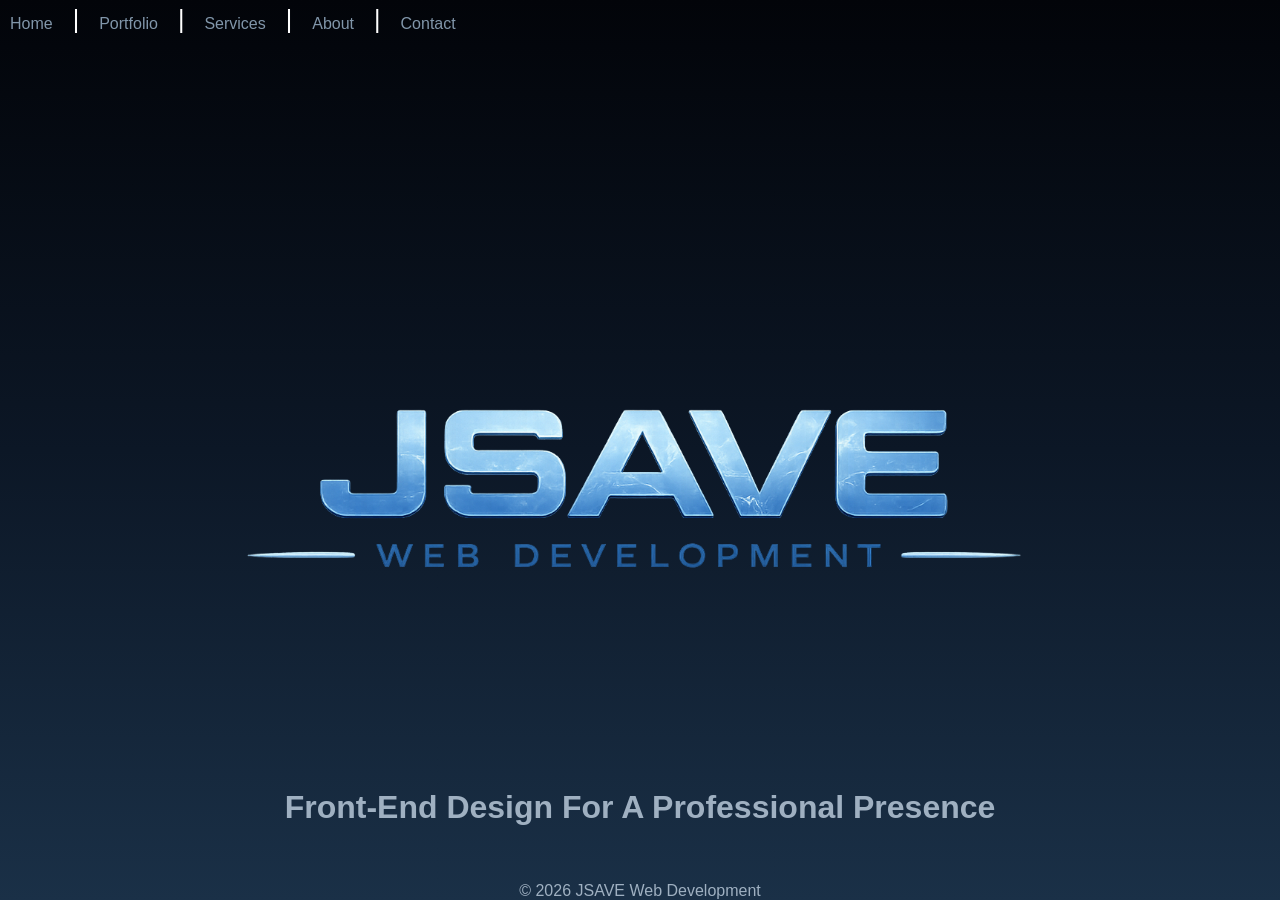
<file: index.html>
<!DOCTYPE html>
<html lang="en">
<head>
<title>JSAVE Web Development</title>
<meta charset="UTF-8">
    <meta name="description" content="Front-end web development focusing on HTML, CSS, and JavaScript supporting your professional online presence.">
    <meta name="keywords" content="web development, front-end developer, HTML, CSS, JavaScript, responsive web design, small business websites, portfolio website, custom website, website design, JSAVE Web Development">
	<meta name="viewport" content="width=device-width, initial-scale=1.0">
    <meta name="author" content="John Welsh">
	
	<meta property="og:title" content="JSAVE Web Development">
    <meta property="og:description" content="Professional front-end web development using HTML, CSS, and JavaScript.">
    <meta property="og:image" content="https://jsaveweb.com/jsave-logo.png">
    <meta property="og:image:alt" content="JSAVE Web Development Logo">
    <meta property="og:url" content="https://jsaveweb.com/">
    <meta property="og:type" content="website">

    <meta name="twitter:card" content="summary_large_image">
    <meta name="twitter:title" content="JSAVE Web Development">
    <meta name="twitter:description" content="Professional front-end web development using HTML, CSS, and JavaScript.">
    <meta name="twitter:image" content="https://jsaveweb.com/jsave-logo.png">
	
	<link rel="stylesheet" type="text/css" href="JSAVE.css">
	<link rel="stylesheet" href="https://cdnjs.cloudflare.com/ajax/libs/font-awesome/6.5.0/css/all.min.css">
	<link rel="icon" type="image/png" href="jsave-logo.png">	
</head>
<body>

<nav class="navbar">
  <a href="index.html" class="active">Home</a>
   <span class="pipe">|</span>
  <a href="portfolio.html">Portfolio</a>
   <span class="pipe">|</span>
  <a href="services.html">Services</a>
   <span class="pipe">|</span>
  <a href="about.html">About</a>
   <span class="pipe">|</span>
  <a href="contact.html">Contact</a>  
</nav>

<main class="hero">
  <div style="text-align:center; padding-top:10vh;">
    <img src="jsave-logo.png" 
         alt="JSAVE Web Development Logo" 
         style="width:1200px; max-width:95%; display:block; margin:0 auto -130px;">


    <h1 id="quote" style="text-align:center;"></h1>
  </div>

<script>
  const quotes = [
    "Front-End Design For A Professional Presence",
    "Basic Build Out Using HTML, CSS, and JavaScript",
    "Responsive Builds For Multiple Devices"
  ];

  let index = 0;
  const quoteElement = document.getElementById("quote");

  function showQuote() {
    quoteElement.innerText = quotes[index];
    index = (index + 1) % quotes.length; // loop back to start
  }

  // Show first quote immediately
  showQuote();

  // Change quote every 5 seconds
  setInterval(showQuote, 3000);
</script>

</main>

<footer class="site-footer">
  © 2026 JSAVE Web Development
</footer>
</body>
</html>
</file>
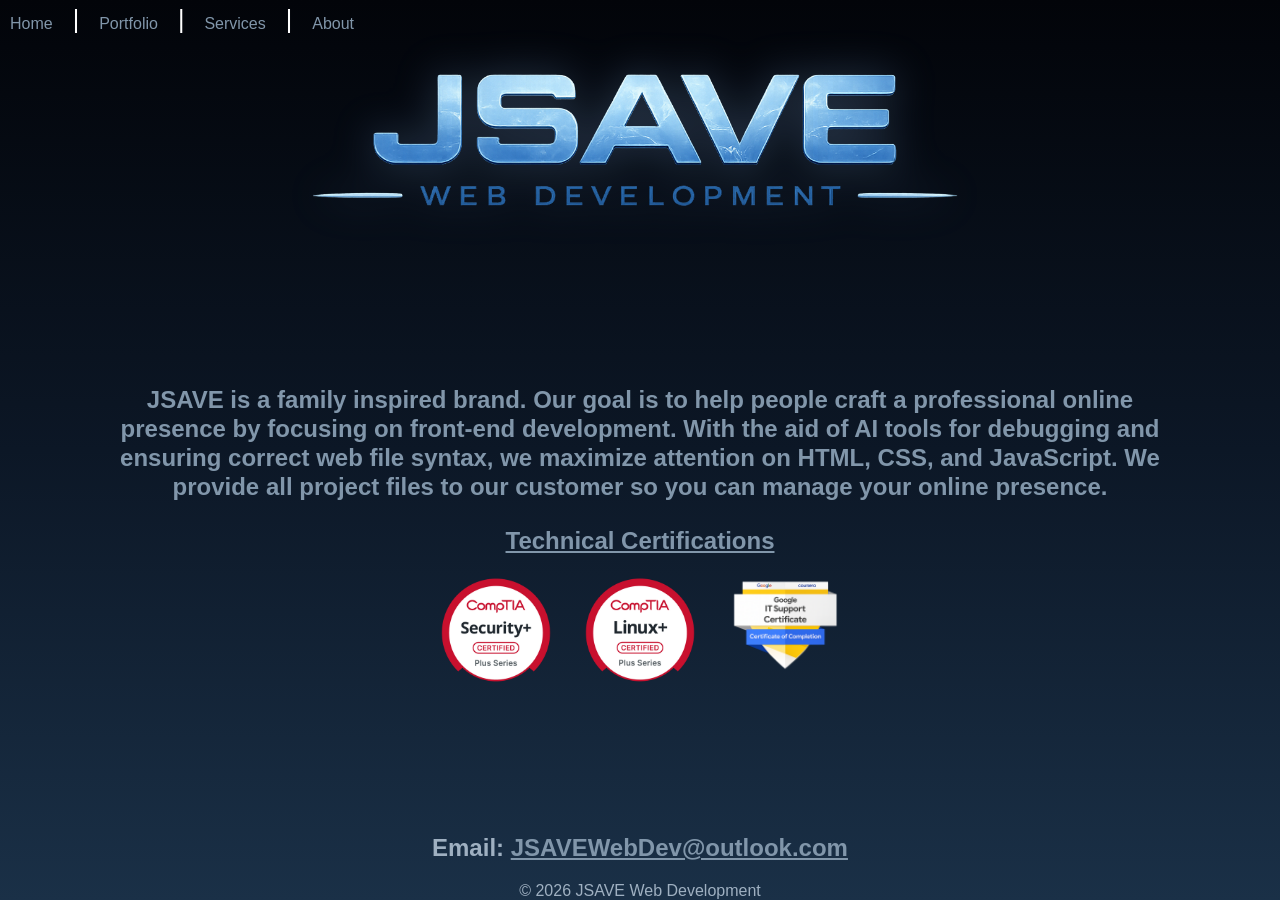
<file: about.html>
<!DOCTYPE html>
<html lang="en">
<head>
<title>JSAVE Web Development</title>
<meta charset="UTF-8">
    <meta name="description" content="Front-end web development focusing on HTML, CSS, and JavaScript supporting your professional online presence.">
    <meta name="keywords" content="web development, front-end developer, HTML, CSS, JavaScript, responsive web design, small business websites, portfolio website, custom website, website design, JSAVE Web Development">
	<meta name="viewport" content="width=device-width, initial-scale=1.0">
    <meta name="author" content="John Welsh">
	
	<meta property="og:title" content="JSAVE Web Development">
    <meta property="og:description" content="Professional front-end web development using HTML, CSS, and JavaScript.">
    <meta property="og:image" content="https://jsaveweb.com/jsave-logo.png">
    <meta property="og:image:alt" content="JSAVE Web Development Logo">
    <meta property="og:url" content="https://jsaveweb.com/about.html">
    <meta property="og:type" content="website">

    <meta name="twitter:card" content="summary_large_image">
    <meta name="twitter:title" content="JSAVE Web Development">
    <meta name="twitter:description" content="Professional front-end web development using HTML, CSS, and JavaScript.">
    <meta name="twitter:image" content="https://jsaveweb.com/jsave-logo.png">
	
	<link rel="stylesheet" type="text/css" href="JSAVE.css">
	<link rel="stylesheet" href="https://cdnjs.cloudflare.com/ajax/libs/font-awesome/6.5.0/css/all.min.css">
	<link rel="icon" type="image/png" href="jsave-logo.png">	
</head>
<body>

<nav class="navbar">
  <a href="index.html">Home</a>
   <span class="pipe">|</span>
  <a href="portfolio.html">Portfolio</a>
   <span class="pipe">|</span>
  <a href="services.html">Services</a>
   <span class="pipe">|</span>
  <a href="about.html" class="active">About</a>
</nav>

<main class="portfolio-main">
<div class="logo-container">
  <img src="jsave-logo.png" alt="JSAVE Web Development Logo">
</div>

<section class="about-content">
  <h2>JSAVE is a family inspired brand. Our goal is to help people craft a professional online presence by focusing on front-end development. With the aid of AI tools for debugging and ensuring correct web file syntax, we maximize attention on HTML, CSS, and JavaScript. We provide all project files to our customer so you can manage your online presence.</h2>
    
  <div class="certifications">
    <h2 style="text-decoration:underline;">Technical Certifications</h2>
      <a href="https://www.credly.com/badges/2e4907ef-450f-4b20-93a3-a6144b7d7f51/public_url" target="_blank">
      <img src="security.png" alt="CompTIA Security+ Certification Badge" class="cert-image"></a>

      <a href="https://www.credly.com/badges/a5969c99-bc2a-41be-9f68-0e92838ef84d/public_url" target="_blank">
      <img src="linux.png" alt="CompTIA Linux+ Certification Badge" class="cert-image"></a>

      <a href="https://www.credly.com/badges/a11eea02-b1b4-4288-b4cf-6e5a4017f7bb/public_url" target="_blank">
      <img src="google.png" alt="Google IT Support Professional Certificate Badge" class="cert-image"></a>
  </div>
  
</section>
</main>

<footer class="site-footer">
  <h2>Email:
  <a href="mailto:JSAVEWebDev@outlook.com" style="color:#8196aa; text-decoration:underline;">JSAVEWebDev@outlook.com</a>
  </h2>
  © 2026 JSAVE Web Development
</footer>

</body>
</html>
</file>
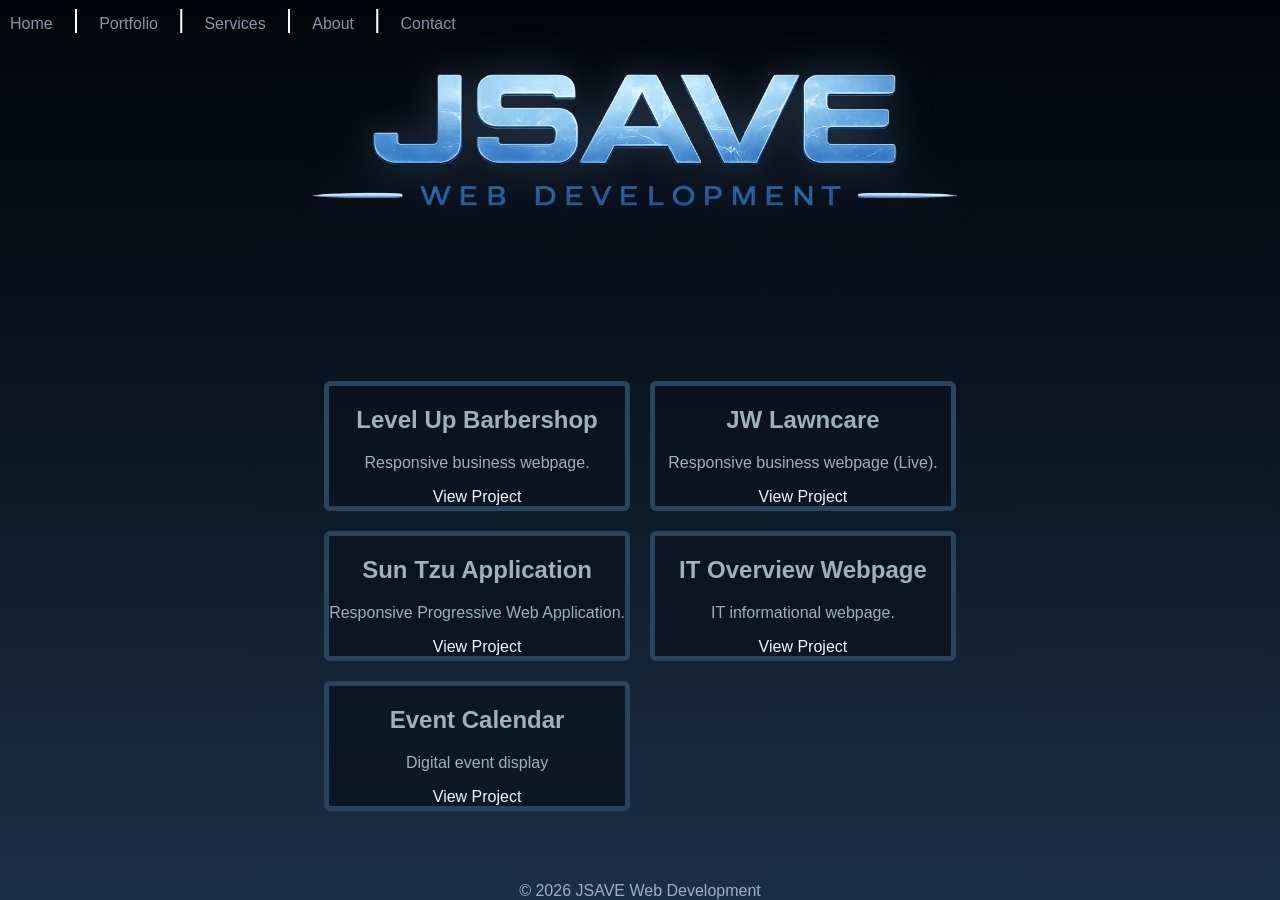
<file: portfolio.html>
<!DOCTYPE html>
<html lang="en">
<head>
<title>JSAVE Web Development</title>
<meta charset="UTF-8">
    <meta name="description" content="Front-end web development focusing on HTML, CSS, and JavaScript supporting your professional online presence.">
    <meta name="keywords" content="web development, front-end developer, HTML, CSS, JavaScript, responsive web design, small business websites, portfolio website, custom website, website design, JSAVE Web Development">
	<meta name="viewport" content="width=device-width, initial-scale=1.0">
    <meta name="author" content="John Welsh">
	
	<meta property="og:title" content="JSAVE Web Development">
    <meta property="og:description" content="Professional front-end web development using HTML, CSS, and JavaScript.">
    <meta property="og:image" content="https://jsaveweb.com/jsave-logo.png">
    <meta property="og:image:alt" content="JSAVE Web Development Logo">
    <meta property="og:url" content="https://jsaveweb.com/portfolio.html">
    <meta property="og:type" content="website">

    <meta name="twitter:card" content="summary_large_image">
    <meta name="twitter:title" content="JSAVE Web Development">
    <meta name="twitter:description" content="Professional front-end web development using HTML, CSS, and JavaScript.">
    <meta name="twitter:image" content="https://jsaveweb.com/jsave-logo.png">
	
	<link rel="stylesheet" type="text/css" href="JSAVE.css">
	<link rel="stylesheet" href="https://cdnjs.cloudflare.com/ajax/libs/font-awesome/6.5.0/css/all.min.css">
	<link rel="icon" type="image/png" href="jsave-logo.png">	
</head>
<body>

<nav class="navbar">
  <a href="index.html">Home</a>
   <span class="pipe">|</span>
  <a href="portfolio.html" class="active">Portfolio</a>
   <span class="pipe">|</span>
  <a href="services.html">Services</a>
   <span class="pipe">|</span>
  <a href="about.html">About</a>
   <span class="pipe">|</span>
  <a href="contact.html">Contact</a>  
</nav>

<main class="portfolio-main">
<div class="logo-container">
  <img src="jsave-logo.png" alt="JSAVE Web Development Logo">
</div>

<div class="project-grid">
  <div class="project-card">
    <h2>Level Up Barbershop</h2>
    <p>Responsive business webpage.</p>
    <a href="https://jwelsh0311.github.io/LevelUpBarbershop/" target="_blank">View Project</a>
</div>

<div class="project-card">
    <h2>JW Lawncare</h2>
    <p>Responsive business webpage (Live).</p>
    <a href="https://jw-lawncare.com/" target="_blank">View Project</a>
  </div>
  
<div class="project-card">
    <h2>Sun Tzu Application</h2>
    <p>Responsive Progressive Web Application.</p>
    <a href="https://jwelsh0311.github.io/SunTzuApp/" target="_blank">View Project</a>
  </div>
  
  <div class="project-card">
    <h2>IT Overview Webpage</h2>
    <p>IT informational webpage.</p>
    <a href="https://jwelsh0311.github.io/IT-Jobs/" target="_blank">View Project</a>
  </div>
  
  <div class="project-card">
    <h2>Event Calendar</h2>
    <p>Digital event display</p>
    <a href="https://jwelsh0311.github.io/Family-Calendar/" target="_blank">View Project</a>
  </div>
</div>

</main>
<footer class="site-footer">
  © 2026 JSAVE Web Development
</footer>
</body>
</html>
</file>
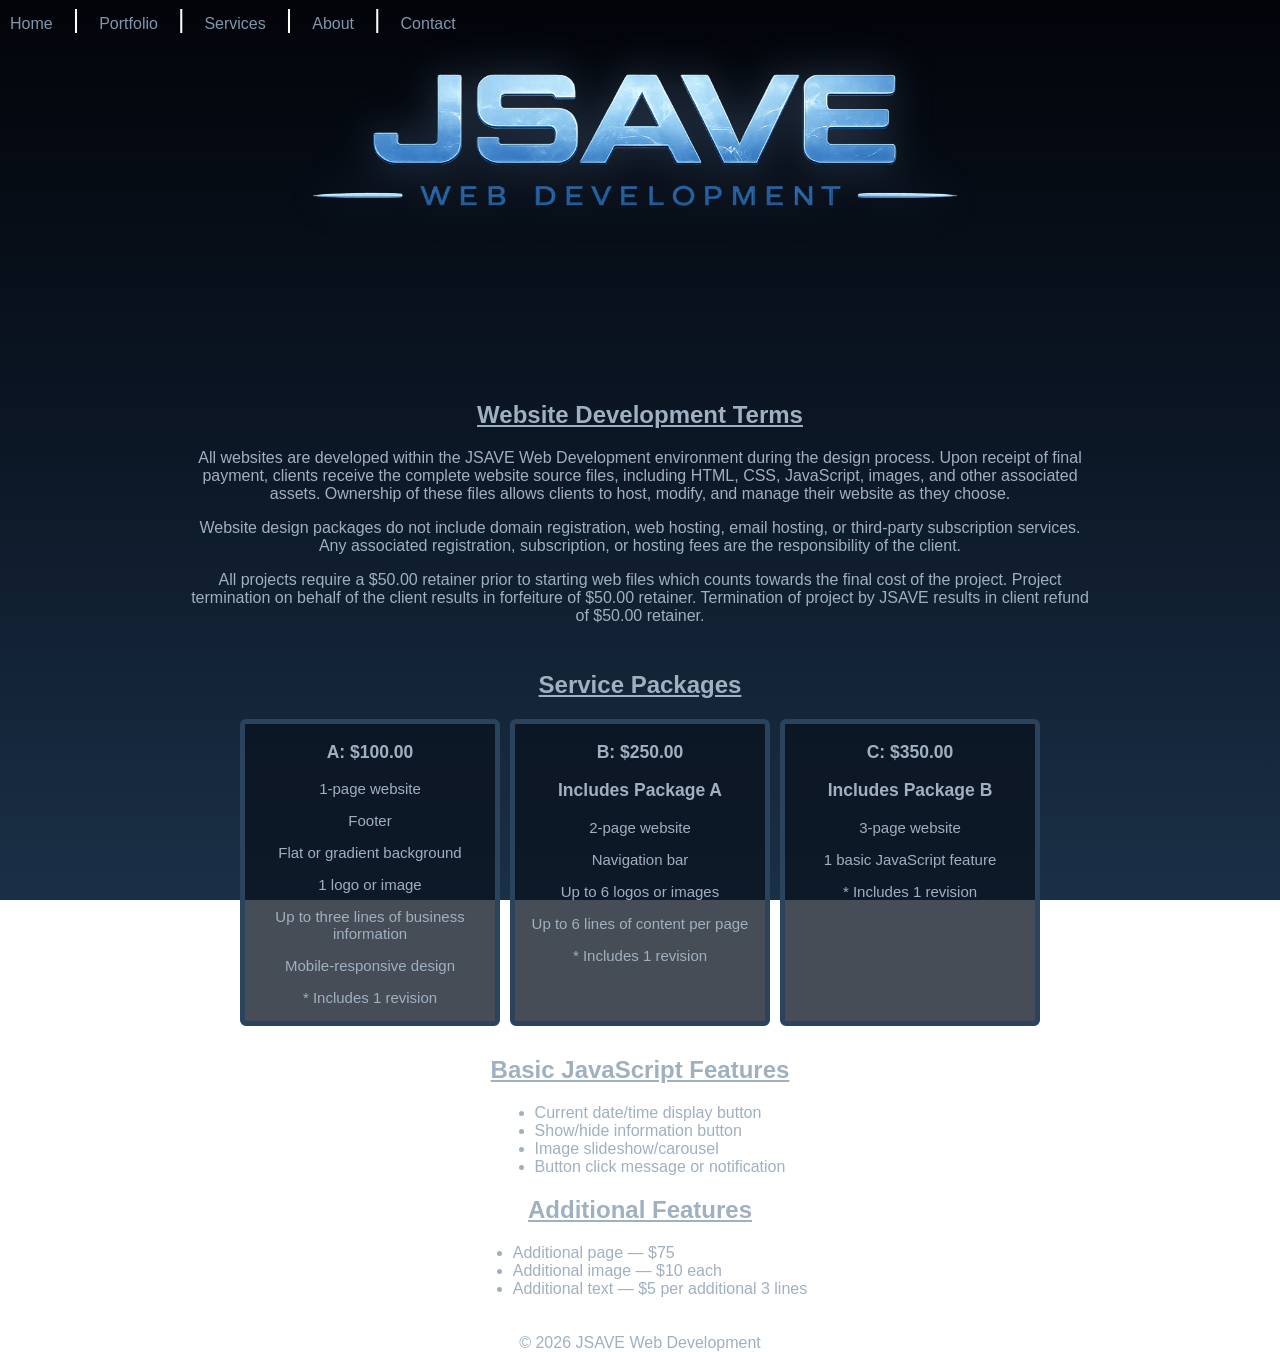
<file: services.html>
<!DOCTYPE html>
<html lang="en">
<head>
<title>JSAVE Web Development</title>
<meta charset="UTF-8">
    <meta name="description" content="Front-end web development focusing on HTML, CSS, and JavaScript supporting your professional online presence.">
    <meta name="keywords" content="web development, front-end developer, HTML, CSS, JavaScript, responsive web design, small business websites, portfolio website, custom website, website design, JSAVE Web Development">
	<meta name="viewport" content="width=device-width, initial-scale=1.0">
    <meta name="author" content="John Welsh">
	
	<meta property="og:title" content="JSAVE Web Development">
    <meta property="og:description" content="Professional front-end web development using HTML, CSS, and JavaScript.">
    <meta property="og:image" content="https://jsaveweb.com/jsave-logo.png">
    <meta property="og:image:alt" content="JSAVE Web Development Logo">
    <meta property="og:url" content="https://jsaveweb.com/services.html">
    <meta property="og:type" content="website">

    <meta name="twitter:card" content="summary_large_image">
    <meta name="twitter:title" content="JSAVE Web Development">
    <meta name="twitter:description" content="Professional front-end web development using HTML, CSS, and JavaScript.">
    <meta name="twitter:image" content="https://jsaveweb.com/jsave-logo.png">
	
	<link rel="stylesheet" type="text/css" href="JSAVE.css">
	<link rel="stylesheet" href="https://cdnjs.cloudflare.com/ajax/libs/font-awesome/6.5.0/css/all.min.css">
	<link rel="icon" type="image/png" href="jsave-logo.png">	
</head>
<body>

<nav class="navbar">
  <a href="index.html">Home</a>
   <span class="pipe">|</span>
  <a href="portfolio.html">Portfolio</a>
   <span class="pipe">|</span>
  <a href="services.html" class="active">Services</a>
   <span class="pipe">|</span>
  <a href="about.html">About</a>
   <span class="pipe">|</span>
  <a href="contact.html">Contact</a>  
</nav>

<main class="services-main">
<div class="logo-container">
  <img src="jsave-logo.png" alt="JSAVE Web Development Logo">
</div>

  <div class= "policy">
  <h2 style="text-decoration:underline;">Website Development Terms</h2>
    <p>All websites are developed within the JSAVE Web Development environment during the design process. Upon receipt of final payment, clients receive the complete website source files, including HTML, CSS, JavaScript, images, and other associated assets. Ownership of these files allows clients to host, modify, and manage their website as they choose.</p>
    <p> Website design packages do not include domain registration,
    web hosting, email hosting, or third-party subscription services.
    Any associated registration, subscription, or hosting fees are the responsibility of the client.</p>
	<p>All projects require a $50.00 retainer prior to starting web files which counts towards the final cost of the project. Project termination on behalf of the client results in forfeiture of $50.00 retainer. Termination of project by JSAVE results in client refund of $50.00 retainer.</p>
  </div>

<h2 style="text-decoration:underline;">Service Packages</h2>
  <div class="services-grid">
    <div class="services-card">
      <h3>A: $100.00</h3>
      <p>1-page website</p>
	  <p>Footer</p>
	  <p>Flat or gradient background</p>
	  <p>1 logo or image</p>
	  <p>Up to three lines of business information</p>
	  <p>Mobile-responsive design</p>
	  <p>* Includes 1 revision</p>
    </div>
  
    <div class="services-card">
      <h3>B: $250.00</h3>
	  <h3>Includes Package A</h3>
      <p>2-page website</p>
	  <p>Navigation bar</p>
	  <p>Up to 6 logos or images</p>
	  <p>Up to 6 lines of content per page</p>
	  <p>* Includes 1 revision</p>
    </div>
  
    <div class="services-card">
      <h3>C: $350.00</h3>
	  <h3>Includes Package B</h3>
      <p>3-page website</p>
	  <p>1 basic JavaScript feature</p>
	  <p>* Includes 1 revision</p>
    </div>
  </div>


<div class= "additional">
<h2>Basic JavaScript Features</h2>
<ul>
  <li>Current date/time display button</li>
  <li>Show/hide information button</li>
  <li>Image slideshow/carousel</li>
  <li>Button click message or notification</li>
</ul>
</div>

<div class= "additional">
<h2>Additional Features</h2>
<ul>
  <li>Additional page — $75</li>
  <li>Additional image — $10 each</li>
  <li>Additional text — $5 per additional 3 lines</li>
</ul>
<br><br>
</main>
<footer class="site-footer">
  © 2026 JSAVE Web Development
</footer>
</body>
</html>
</file>
<file: JSAVE.css>
html, body {
  height: 100%;
  margin: 0;
  display: flex;
  flex-direction: column;
  background: linear-gradient(180deg, #020409, #0c1726, #1a3047);
  background-attachment: fixed;
  color: #9fb0c1;
  font-family: Arial, sans-serif;
}

.logo-container {
  display: flex;
  justify-content: center;
  margin-top: -200px;
  margin-bottom: -100px;
  filter: drop-shadow(0 0 20px rgba(150, 200, 255, 0.25));
}

.logo-container img {
  width: 1000px;
  max-width: 95%;
  height: auto;
}

.hero {
  flex: 1;
  display: flex;
  flex-direction: column;
  justify-content: flex-start;
  align-items: center;
  text-align: center;
}

.about-main {
  flex: 1;
  display: flex;
  flex-direction: column;
  justify-content: flex-start;
  align-items: center;
  text-align: center;
}

.about-content { 
  text-align: center;
}
  
.about-content h2 {
  max-width: 1200px;                /* limits paragraph width */
  width: 90%;                       /* gives text a responsive width */
  margin: 5px auto;                 /* centers text blocks */
  line-height: 1.2;                 /* improves readability */
  color: #8196aa;
}

.certifications {
  text-align: center;
  margin-top: 25px;
}

  .cert-image {
  width: 120px;
  max-width: 25%;
  margin: 10px;
}

.navbar {
  position: static;
  top: 0;                          /* anchors navbar to top of screen */
  left: 0;                         /* anchors navbar to left edge of screen */
  width: 100%;                     /* sets sidebar width */
  background: none;                /* no background color */
  padding: 5px 0px;               /* inner spacing (top/bottom + left/right) */
  display: flex;                   /* enables flexbox layout */
  gap: 10px;                       /* space between nav items */
  z-index: 1000;                   /* keeps navbar above background/content */
}

.navbar a {
  color: #8196aa;           /* link text color */
  text-decoration: none;     /* removes underline from links */
  padding: 10px;             /* clickable area around link text */
  border-radius: 6px;        /* rounded corners for hover effect */
  text-align: center;        /* centers link text */
  transition: 0.2s;          /* smooth hover animation */
}

.navbar .pipe {
  color: white;
  font-size: 25px;
  user-select: none;
}

.navbar a:hover {
  background: #29445c;       /* hover highlight background color */
}

.navbar a:active {
  background: lightcoral;
  border-left: 5px solid #edf8ff;
}

.site-footer {
  width: 100%;
  text-align: center;
  padding: 0px;
}

.portfolio-main {
  flex: 1;
  display: flex;
  flex-direction: column;
  justify-content: flex-start;
  align-items: center;
  text-align: center;
  min-height: auto;
}

.project-grid {
  display: grid;                          /* enables grid layout */
  grid-template-columns: repeat(2, 1fr);  /* responsive columns */
  gap: 20px;                              /* space between cards */
  max-width: 800px;                       /* keeps layout centered and clean */
  margin: 0 auto;
  padding-bottom: 40px;
}

.project-card {
  background: rgba(10, 18, 30, 0.75);
  border: 5px solid #29445c;
  border-radius: 6px;                 /* rounded corners */
  padding: 0px;                       /* inner padding */
  max-width: 350px;                   /* width of each card */
  text-align: center;
}

.project-card a {
  color: #edf8ff;                        /* text color insode cards */
  text-decoration: none;                 /* removes underline */
  padding: 10px;                         /* clickable area around link */
  border-radius: 6px;                    /* rounded corners for hover effect */
  text-align: center;                    /* centers link text */
}

.project-card a:hover {
  background: #29445c; /* hover highlight */
}

.policy {
  text-align: center;
  margin-bottom: 10px;
  max-width: 900px;  
}

.services-main {
  flex: 1;
  display: flex;
  flex-direction: column;
  justify-content: flex-start;
  align-items: center;
  text-align: center;
}

.services-grid {
  display: grid;                          /* enables grid layout */
  grid-template-columns: repeat(3, 1fr);  /* responsive columns */
  gap: 10px;                              /* space between cards */
  max-width: 800px;                       /* keeps layout centered and clean */
  margin-bottom: 10px;
  margin-left: auto;
  margin-right: auto;
}

.services-card {
  background: rgba(10, 18, 30, 0.75);
  border: 5px solid #29445c;
  border-radius: 6px;                 /* rounded corners */
  padding: 0px;                       /* inner padding */
  max-width: 350px;                   /* width of each card */
  text-align: center;
  font-size: 15px;
}

.services-card a {
  color: #edf8ff;                        /* text color insode cards */
  text-decoration: none;                 /* removes underline */
  padding: 10px;                         /* clickable area around link */
  border-radius: 6px;                    /* rounded corners for hover effect */
  text-align: center;                    /* centers link text */
}

.services-card a:hover {
  background: #fff; /* hover highlight */
}

.additional {
	text-align: center;
}

.additional h2 {
	text-decoration: underline;
}

.additional ul {
    text-align: left;
    width: fit-content;
    margin: 0 auto;
}

.contact-content {
    width: 90%;
    max-width: 600px;
    margin: 0 auto;
    text-align: left;
}

.contact-content h1 {
    text-align: center;
    margin-bottom: 25px;
}

#contact-form {
    display: flex;
    flex-direction: column;
    gap: 10px;
}

#contact-form label {
    margin-top: 10px;
    font-size: 18px;
}

#contact-form input,
#contact-form select,
#contact-form textarea {
    width: 100%;
    padding: 10px;
    border-radius: 5px;
    border: none;
    font-size: 16px;
    box-sizing: border-box;
}

#contact-form textarea {
    resize: vertical;
}

#contact-form button {
    margin-top: 20px;
    padding: 12px;
    font-size: 18px;
    cursor: pointer;
    border-radius: 5px;
}

#form-status {
    margin: 15px 0;
    text-align: center;
    font-size: 16px;
    color: #8196aa;
}

/* Responsiveness */
@media (max-width: 768px) {
	
   .logo-container {
    margin-top: -50px;
    margin-bottom: -100px;
  }

   .logo-container img {
    width: min(1000px, 90vw);
  }

  .navbar {
    position: static;
    gap: 18px;
    height: 55px;
  }

  .navbar a {
    font-size: 15px;
    padding: 8px 12px;
  }

  .navbar .pipe {
    font-size: 22px;
  }

  .about-main {
    padding-top: 0px;
  }

  .portfolio-main {
    padding-top: 0px;
  }
  
  .services-main {
	  padding-top: 0px;
  }

  .hero h1 {
    font-size: 2rem;
  }

  .project-grid {
    grid-template-columns: 1fr;
  }
}

@media (max-width: 480px) {
	
   #quote {
    margin-top: 25px;
    font-size: 1.3rem;
  }
	
   .logo-container {
    margin-top: -25px;
    margin-bottom: -75px;
  }

  .navbar {
    position: static;
    gap: 10px;
    height: 50px;
  }

  .navbar a {
    font-size: 13px;
    padding: 6px 8px;
  }

  .navbar .pipe {
    font-size: 18px;
  }

  .hero h1 {
    font-size: 1.3rem;
    padding: 0 20px;
  }

  .about-main {
    padding-top: 0px;
  }
  
   .about-main .logo-container {
    margin-top: -40px;
  }

  .portfolio-main {
    padding-top: 0px;
  }
  
  .services-main {
    padding-top: 0px;
  }

  .project-grid {
    grid-template-columns: 1fr;
  }

}
</file>
